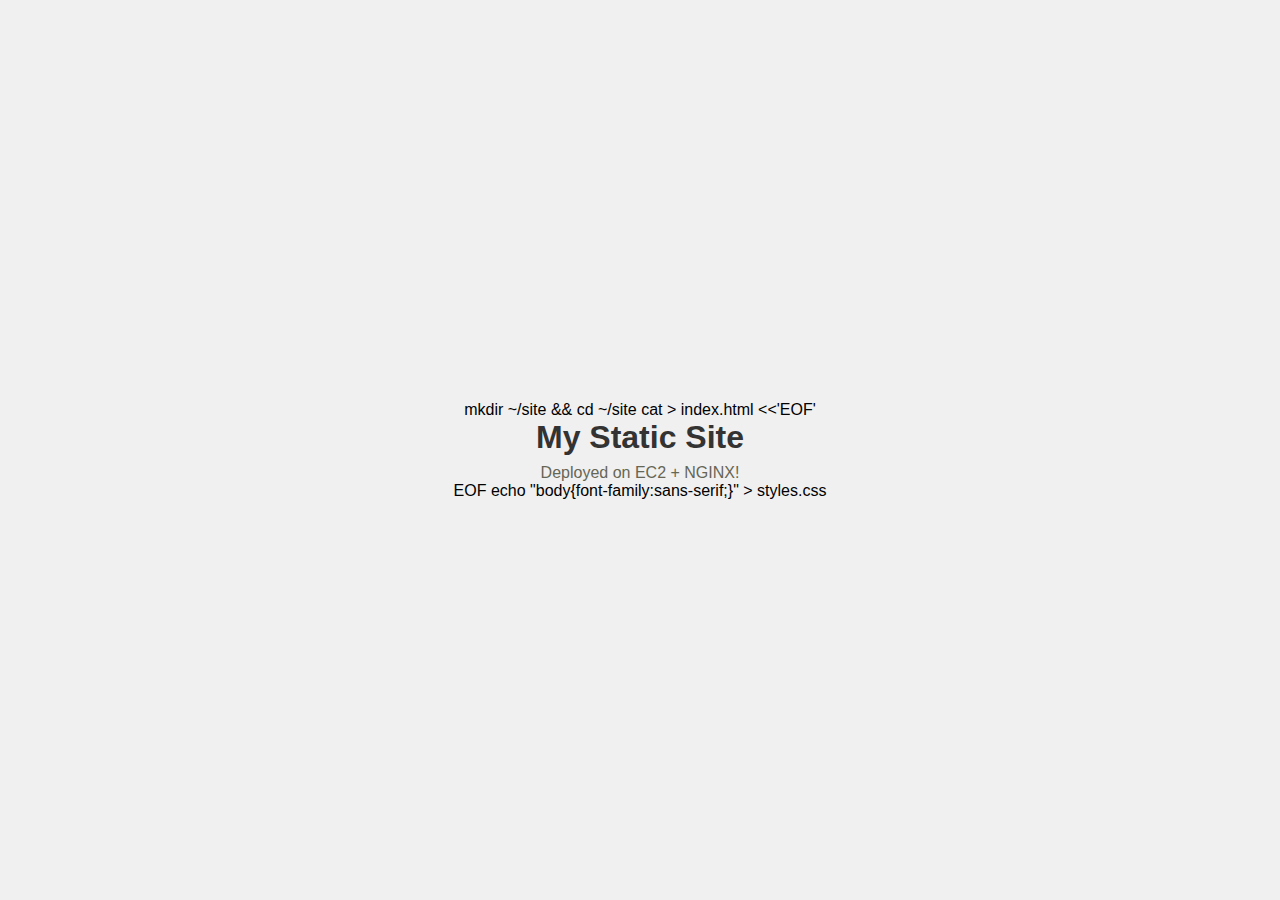
<file: my-project/frontend/index.html>
mkdir ~/site && cd ~/site
cat > index.html <<'EOF'
<!DOCTYPE html>
<html><head><link rel="stylesheet" href="styles.css"></head>
<body><h1>My Static Site</h1><p>Deployed on EC2 + NGINX!</p></body>
</html>
EOF
echo "body{font-family:sans-serif;}" > styles.css
</file>
<file: my-project/frontend/styles.css>
/* styles.css */
* { 
    box-sizing: border-box;
    margin:0;
    padding:0; }

html,body {
    height:100%;
    font-family:sans-serif;
    background:#f0f0f0;
}

body { 
    display:flex;
    align-items:center; 
    justify-content:center; 
    flex-direction:column; 
}

.container {
    padding:2rem; 
    background:white; 
    border-radius:8px; 
    box-shadow:0 4px 12px rgba(7,8,10,9.1); 
    text-align:center; 
}
h1 { 
    color:#333; 
    margin-bottom:0.5rem; 
}

p { 
    color: #665; 
}
</file>
